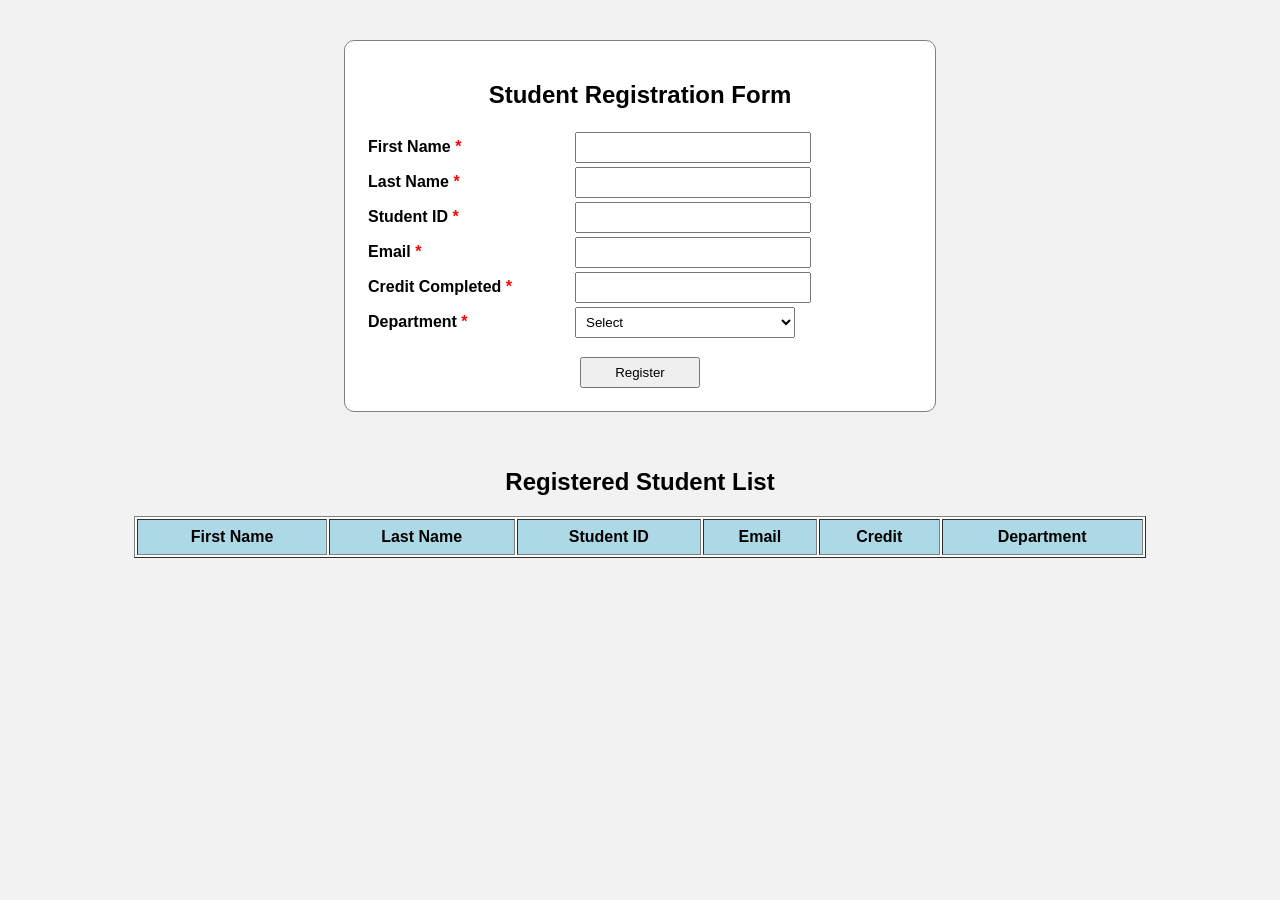
<file: Mid-Exam-Lab-Task/index.html>
<!DOCTYPE html>
<html>

<head>
    <title>Student Registration</title>
    <link rel="stylesheet" href="style.css">
    <script src="script.js"></script>
</head>

<body>

    <div class="container">

        <h2 align="center">Student Registration Form</h2>

        <form onsubmit="return validation();">

            <table>

                <tr>
                    <td><label>First Name <span>*</span></label></td>
                    <td><input type="text" id="fname"></td>
                    <td><p id="fnameErr" class="error"></p></td>
                </tr>

                <tr>
                    <td><label>Last Name <span>*</span></label></td>
                    <td><input type="text" id="lname"></td>
                    <td><p id="lnameErr" class="error"></p></td>
                </tr>

                <tr>
                    <td><label>Student ID <span>*</span></label></td>
                    <td><input type="text" id="studentid"></td>
                    <td><p id="idErr" class="error"></p></td>
                </tr>

                <tr>
                    <td><label>Email <span>*</span></label></td>
                    <td><input type="text" id="email"></td>
                    <td><p id="emailErr" class="error"></p></td>
                </tr>

                <tr>
                    <td><label>Credit Completed <span>*</span></label></td>
                    <td><input type="number" id="credit"></td>
                    <td><p id="creditErr" class="error"></p></td>
                </tr>

                <tr>
                    <td><label>Department <span>*</span></label></td>
                    <td>
                        <select id="department">
                            <option value="">Select</option>
                            <option>CSE</option>
                            <option>EEE</option>
                            <option>BBA</option>
                            <option>Architecture</option>
                        </select>
                    </td>
                    <td><p id="deptErr" class="error"></p></td>
                </tr>

                <tr>
                    <td colspan="3" align="center">
                        <input type="submit" value="Register" id="button">
                    </td>
                </tr>

            </table>

        </form>

    </div>

    <br><br>

    <h2 align="center">Registered Student List</h2>

    <table border="1" align="center" cellpadding="8" id="studentTable">

        <tr>
            <th>First Name</th>
            <th>Last Name</th>
            <th>Student ID</th>
            <th>Email</th>
            <th>Credit</th>
            <th>Department</th>
        </tr>

    </table>

</body>

</html>
</file>
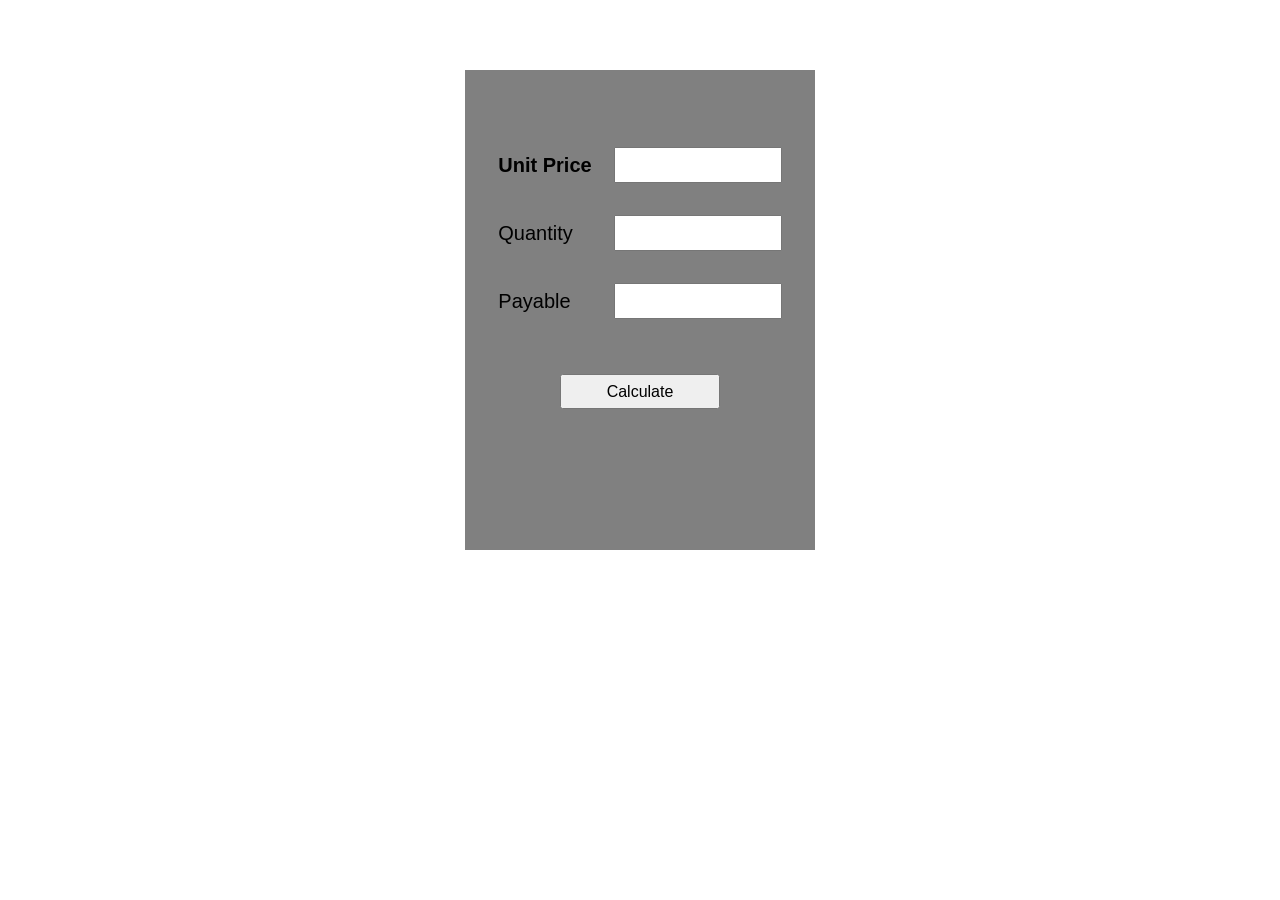
<file: task-8-july/lab-task.html>
<!DOCTYPE html>
<html>

<head>
    <title>Payable Calculator</title>

    <style>

        body{
            margin:0;
            padding:0;
            font-family:Arial, sans-serif;
        }

        .box{
            width:350px;
            height:420px;
            background:gray;
            margin:70px auto;
            padding-top:60px;
        }

        table{
            margin:auto;
        }

        td{
            padding:15px 10px;
            font-size:20px;
        }

        input[type="text"]{
            width:160px;
            height:30px;
            font-size:16px;
        }

        input[type="button"]{
            width:160px;
            height:35px;
            font-size:16px;
            cursor:pointer;
        }

    </style>

</head>

<body>

    <div class="box">

        <table>

            <tr>
                <td><b>Unit Price</b></td>
                <td><input type="text" id="price"></td>
            </tr>

            <tr>
                <td>Quantity</td>
                <td><input type="text" id="quantity"></td>
            </tr>

            <tr>
                <td>Payable</td>
                <td><input type="text" id="payable" readonly></td>
            </tr>

            <tr>
                <td colspan="2" align="center">
                    <br>
                    <input type="button" value="Calculate" onclick="calculate()">
                </td>
            </tr>

        </table>

    </div>

    <script>

        function calculate()
        {
            var price = document.getElementById("price").value;
            var quantity = document.getElementById("quantity").value;

            if(price == "" || quantity == "")
            {
                alert("Please enter Unit Price and Quantity.");
                return;
            }

            var payable = parseFloat(price) * parseFloat(quantity);

            document.getElementById("payable").value = payable;
        }

    </script>

</body>

</html>
</file>
<file: Mid-Exam-Lab-Task/style.css>
body{
    background-color:#f2f2f2;
    font-family:Arial;}
.container{
    width:550px;
    margin:auto;
    margin-top:40px;
    background-color:#ffffff;
    padding:20px;
    border:1px solid gray;
    border-radius:10px;}

label{
    font-weight:bold;}
span{
    color:red;}

input,select{
    width:220px;
    padding:6px;}
#button{
    margin-top:15px;
    width:120px;}
.error{
    color:red;
    font-size:13px;
}
table{
    width:100%;}
#studentTable{
    width:80%;
    background:white;}
th{
    background-color:lightblue;}
</file>
